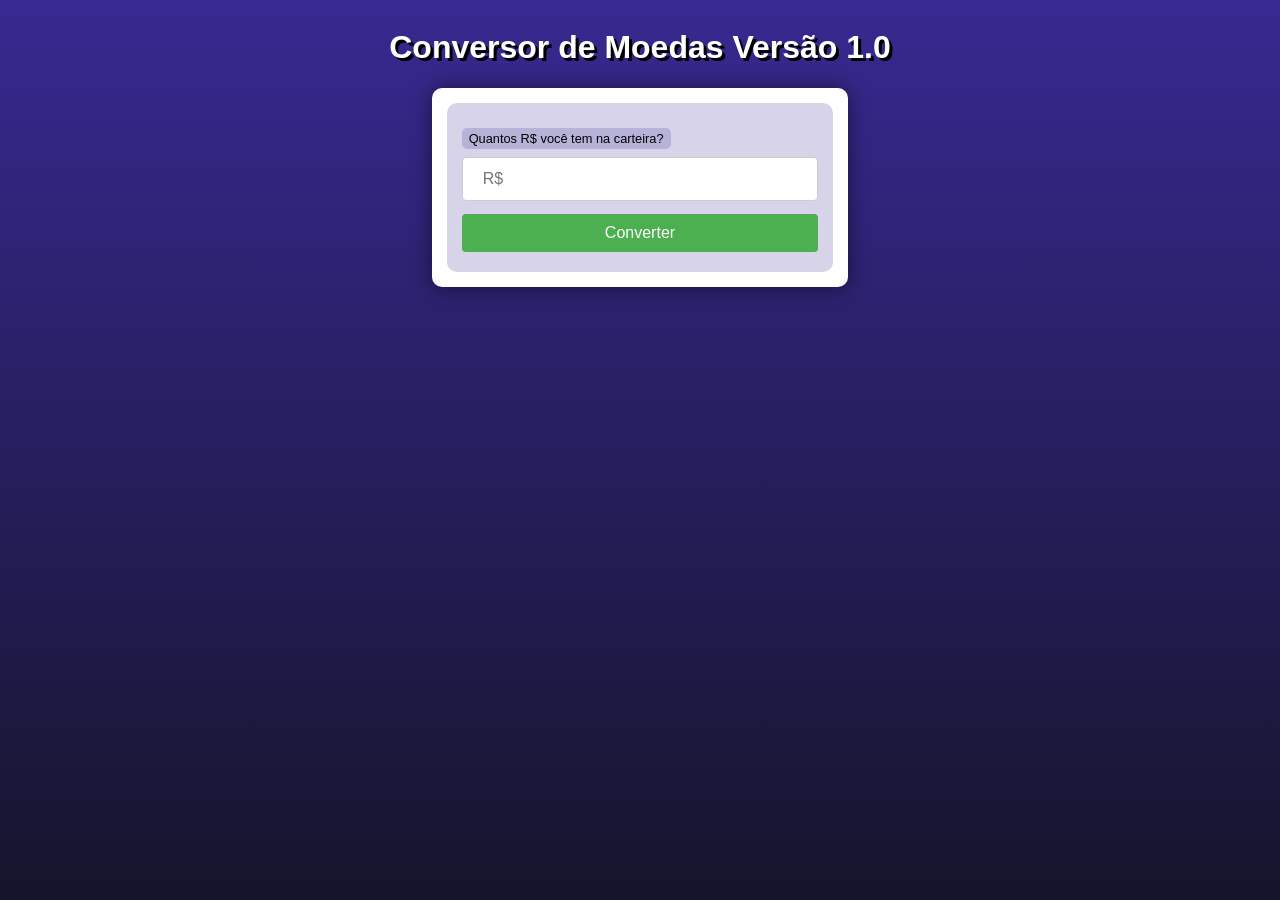
<file: conversor-moedas/index.html>
<!DOCTYPE html>
<html lang="pr-bt">

<head>
    <meta charset="UTF-8">
    <meta name="viewport" content="width=device-width, initial-scale=1.0">
    <title>Conversor de Moedas</title>
    <link rel="stylesheet" href="style.css">
</head>

<body>
    <header>
        <h1>Conversor de Moedas Versão 1.0</h1>
    </header>
    <section>
        <form action="cad.php" method="get">
            <label for="valorReais">Quantos R$ você tem na carteira?</label>
            <input type="text" name="valorReais" id="idValorReais" placeholder="R$">
            <input type="submit" value="Converter">
        </form>
    </section>
</body>

</html>
</file>
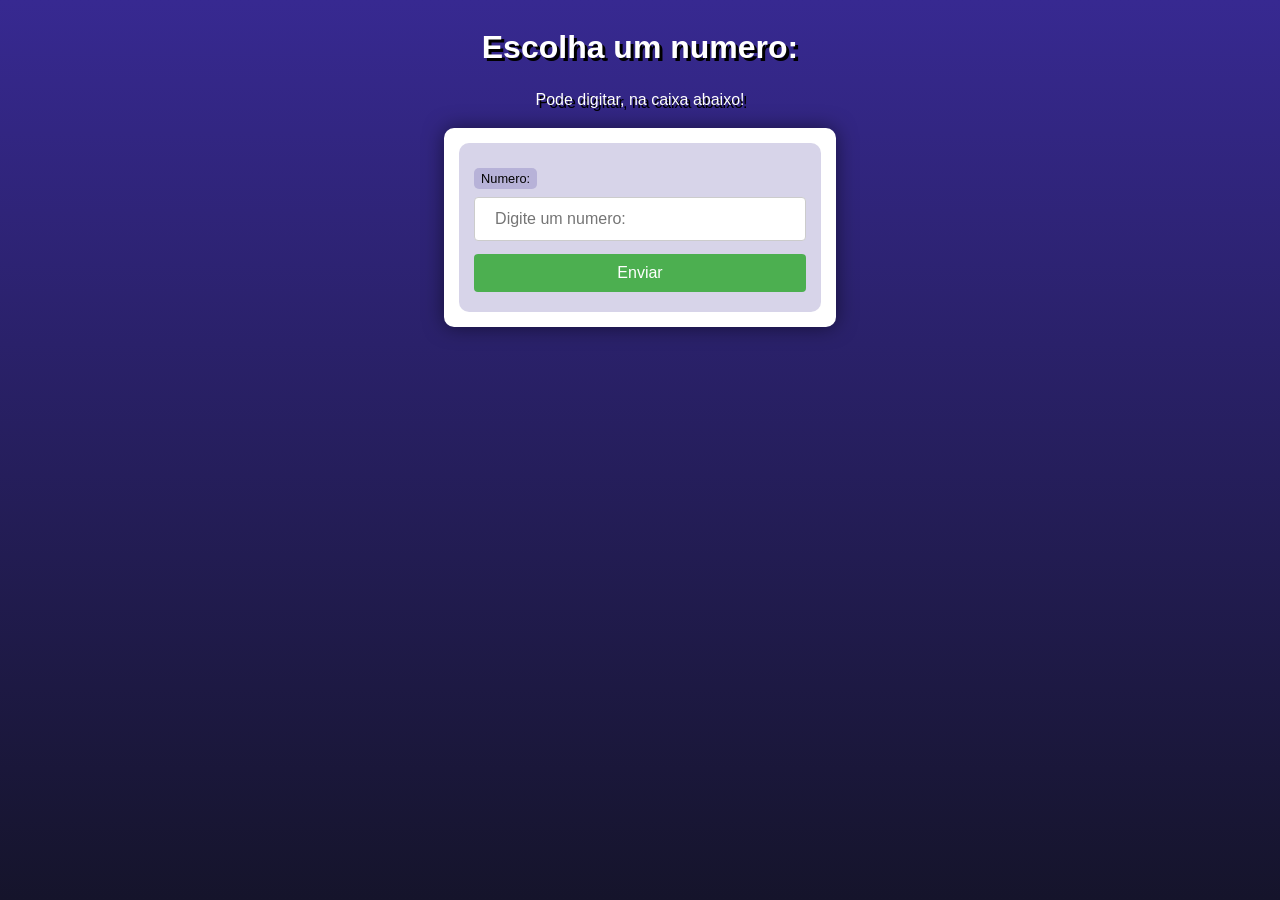
<file: sucessor-antecessor/index.html>
<!DOCTYPE html>
<html lang="pt-br">
<head>
    <meta charset="UTF-8">
    <meta name="viewport" content="width=device-width, initial-scale=1.0">
    <title>Numeros</title>
    <link rel="stylesheet" href="style.css">
</head>
<body>
    <header>
        <h1>Escolha um numero:</h1>
        <p>Pode digitar, na caixa abaixo!</p>
    </header>
    <section>
        <form action="cad.php" method="get">
            <label for="numero">Numero:</label>
            <input type="number" name="numero" id="idnumero" placeholder="Digite um numero:">
            <input type="submit" value="Enviar">
        </form>
    </section>
</body>
</html>
</file>
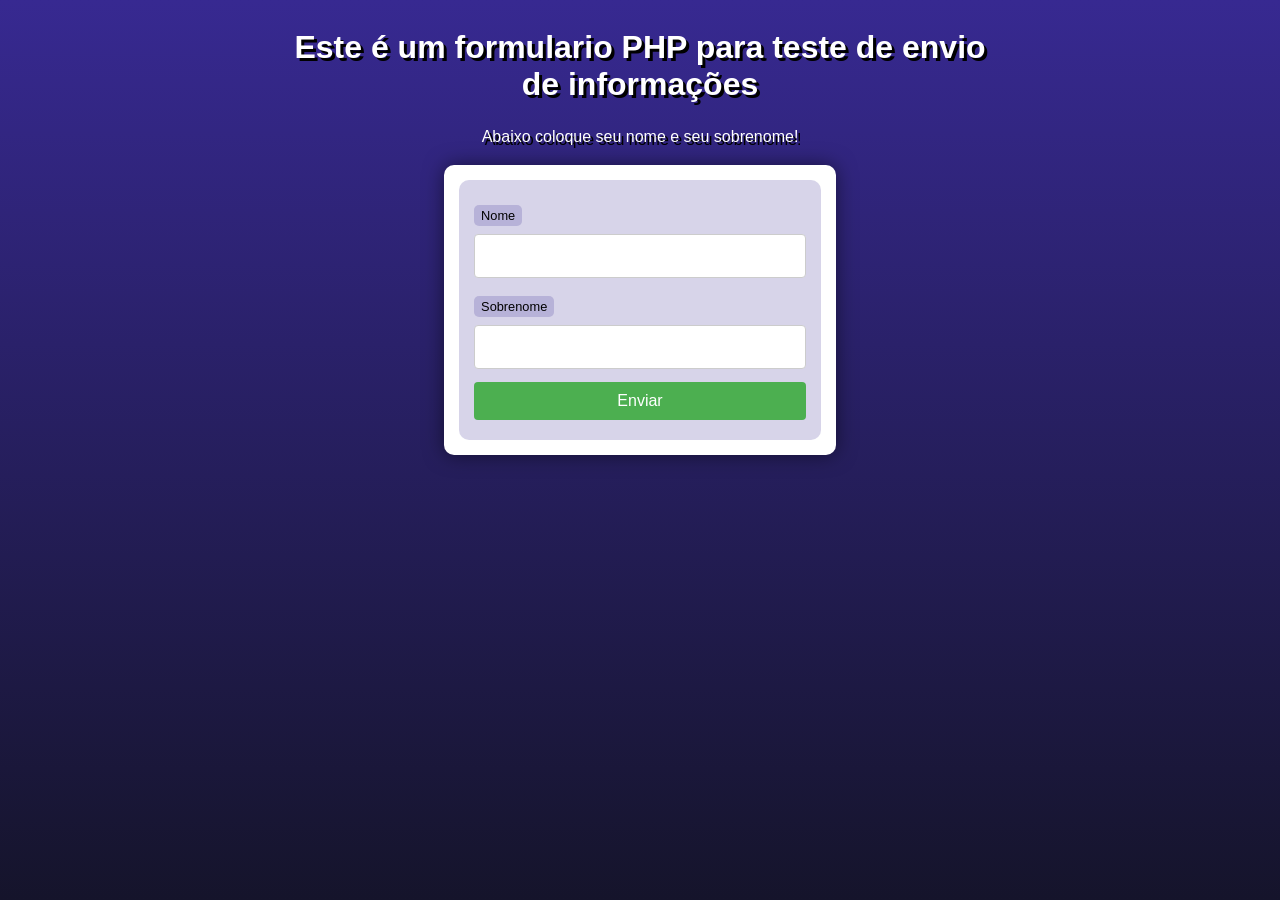
<file: formularios/formulario.html>
<!DOCTYPE html>
<html lang="pt-br">
<head>
    <meta charset="UTF-8">
    <meta name="viewport" content="width=device-width, initial-scale=1.0">
    <link rel="stylesheet" href="style.css">
    <title>Formulario PHP</title>
</head>
<body>
<header>    
<h1>Este é um formulario PHP para teste de envio de informações</h1>
<p>Abaixo coloque seu nome e seu sobrenome!</p>
</header>
<section>
    <form action="cad.php" method="get">
        <label for="nome">Nome</label>
        <input type="text" name="nome" id="idnome">
        <label for="sobrenome">Sobrenome</label>
        <input type="text" name="sobrenome" id="idsobrenome">
        <input type="submit" value="Enviar">
    </form>
</section>
</body>
</html>
</file>
<file: conversor-moedas/style.css>
@charset "UTF-8";

* {
    font-family: Verdana, Geneva, Tahoma, sans-serif;
    box-sizing: border-box;
}

/* ELEMENTOS DA INTERFACE */

body {
    background-color: #15142b;
    background-image: linear-gradient(180deg, #372991, #15142b);
    background-repeat: no-repeat;
    background-position: center center;
    background-size: cover;
    background-attachment: fixed;

    display: flex;
    flex-direction: column;
    flex-wrap: nowrap;
    justify-content: center;
    align-items: center;
}

header, main, section, article {
    max-width: 700px;
}

header > h1 {
    color: white;
    text-shadow: 3px 3px 0px black;
    text-align: center;
}

main, section, article {
    background-color: white;
    padding: 15px;
    margin-bottom: 20px;
    border-radius: 10px;
    box-shadow: 0px 0px 20px rgba(0, 0, 0, 0.502);
}

footer {
    display: block;
    width: 100vw;
    background-color: #291f6c;
    color: white;
    text-align: center;
    margin-top: auto;
    padding: 5px;
}

p {
    text-align: center;
    line-height: 1.5em;
}

h2, h3, h4 {
    color: #372991;
    margin: 0 0 10px 0;
}

a {
    color: #15142b;
    background-color: rgba(55, 41, 145, 0.1);
    padding: 0 3px;
    font-weight: 600;
    text-decoration: none;
    border-bottom: .5px dotted #372991;
}

a:hover {
    color: #372991;
    border-bottom: 1px solid #372991;
}

/* TABELAS E LISTAS */

table {
    min-width: 400px;
    border-spacing: 0px;
    border: 0.5px solid #372991;
    margin: 10px auto;
}

table th {
    background-color: #372991;
    color: white;
    padding: 5px;
    text-align: left;
}

table td {
    padding: 5px;
}

table tr {
    background-color: rgba(55, 41, 145, 0.05);
}

table tr:nth-child(odd) {
    background-color: rgba(55, 41, 145, 0.3);
}

table.divisao {
    border: 1px solid white;
}

table.divisao td {
    background-color: white;
    padding: 20px;
    text-align: center;
    font-size: 2.5em;
}

table.divisao  tr:nth-child(1) td:nth-child(2) {
    border-bottom: 3px solid black;
    border-left: 3px solid black;
}

table.divisao tr:nth-child(2) td:nth-child(2) {
    border-left: 3px solid black;
}

table.divisao tr:nth-child(2) td:nth-child(1) {
    text-decoration: underline;
}

ul > li::marker {
    color: #372991;
}

/* ELEMENTOS DE FORMULÁRIO */

form {
    background-color: rgba(55, 41, 145, 0.2);
    padding: 15px;
    border-radius: 10px;
}

form label {
    display: block;
    width: fit-content;
    font-size: 0.8em;
    font-weight: 100;
    background-color: rgba(55, 41, 145, 0.2);
    padding: 3px 7px;
    margin-top: 10px;
    margin-bottom: 0px;
    border-radius: 5px;
}

input[type=text], [type=number], select, input[type=date], input[type=date], input[type=datetime], input[type=email], input[type=month], input[type=password], input[type=range], input[type=tel], input[type=time], input[type=week] {
    width: 100%;
    padding: 12px 20px;
    font-size: 1em;
    margin: 8px 0;
    display: inline-block;
    border: 1px solid #ccc;
    border-radius: 4px;
    box-sizing: border-box;
}
  
input[type=submit] {
    width: 100%;
    background-color: #4CAF50;
    font-size: 1em;
    color: white;
    padding: 10px 20px;
    margin: 5px 0;
    border: none;
    border-radius: 4px;
    cursor: pointer;
}
  
input[type=submit]:hover {
    background-color: #45a049;
}

input[type=reset] {
    width: 100%;
    background-color: #eb9903;
    font-size: 1em;
    color: white;
    padding: 10px 20px;
    margin: 5px 0;
    border: none;
    border-radius: 4px;
    cursor: pointer;
}

input[type=reset]:hover {
    background-color: #c27013;
}

input[type=button], button {
    width: 100%;
    background-color: #372991;
    font-size: 1em;
    color: white;
    padding: 10px 20px;
    margin: 5px 0;
    border: none;
    border-radius: 4px;
    cursor: pointer;
}

input[type=button]:hover, button:hover {
    background-color: #291f6c;
}

fieldset {
    border: 0.5px dotted #372991;
}

fieldset > legend {
    font-size: 0.8em;
    font-weight: 100;
    background-color: rgba(55, 41, 145, 0.2);
    padding: 3px 7px;
    border-radius: 5px;
}

input[type=radio] + label, input[type=checkbox] + label {
    display: inline-block;
    font-size: 1em;
    background-color: rgba(0, 0, 0, 0);
}
</file>
<file: sucessor-antecessor/style.css>
@charset "UTF-8";

* {
    font-family: Verdana, Geneva, Tahoma, sans-serif;
    box-sizing: border-box;
}

/* ELEMENTOS DA INTERFACE */

body {
    background-color: #15142b;
    background-image: linear-gradient(180deg, #372991, #15142b);
    background-repeat: no-repeat;
    background-position: center center;
    background-size: cover;
    background-attachment: fixed;

    display: flex;
    flex-direction: column;
    flex-wrap: nowrap;
    justify-content: center;
    align-items: center;
}

header,
main,
section,
article {
    max-width: 700px;
}

header>h1 {
    color: white;
    text-shadow: 3px 3px 0px black;
    text-align: center;
}

header>p {
    color: white;
    text-shadow: 3px 3px 0px black;
    text-align: center;
}

main,
section,
article {
    background-color: white;
    padding: 15px;
    margin-bottom: 20px;
    border-radius: 10px;
    box-shadow: 0px 0px 20px rgba(0, 0, 0, 0.502);
}

footer {
    display: block;
    width: 100vw;
    background-color: #291f6c;
    color: white;
    text-align: center;
    margin-top: auto;
    padding: 5px;
}

p {
    text-align: center;
    line-height: 1.5em;
}

h2,
h3,
h4 {
    color: #372991;
    margin: 0 0 10px 0;
}

a {
    color: #15142b;
    background-color: rgba(55, 41, 145, 0.1);
    padding: 0 3px;
    font-weight: 600;
    text-decoration: none;
    border-bottom: .5px dotted #372991;
}

a:hover {
    color: #372991;
    border-bottom: 1px solid #372991;
}

/* TABELAS E LISTAS */

table {
    min-width: 400px;
    border-spacing: 0px;
    border: 0.5px solid #372991;
    margin: 10px auto;
}

table th {
    background-color: #372991;
    color: white;
    padding: 5px;
    text-align: left;
}

table td {
    padding: 5px;
}

table tr {
    background-color: rgba(55, 41, 145, 0.05);
}

table tr:nth-child(odd) {
    background-color: rgba(55, 41, 145, 0.3);
}

table.divisao {
    border: 1px solid white;
}

table.divisao td {
    background-color: white;
    padding: 20px;
    text-align: center;
    font-size: 2.5em;
}

table.divisao tr:nth-child(1) td:nth-child(2) {
    border-bottom: 3px solid black;
    border-left: 3px solid black;
}

table.divisao tr:nth-child(2) td:nth-child(2) {
    border-left: 3px solid black;
}

table.divisao tr:nth-child(2) td:nth-child(1) {
    text-decoration: underline;
}

ul>li::marker {
    color: #372991;
}

/* ELEMENTOS DE FORMULÁRIO */

form {
    background-color: rgba(55, 41, 145, 0.2);
    padding: 15px;
    border-radius: 10px;
}

form label {
    display: block;
    width: fit-content;
    font-size: 0.8em;
    font-weight: 100;
    background-color: rgba(55, 41, 145, 0.2);
    padding: 3px 7px;
    margin-top: 10px;
    margin-bottom: 0px;
    border-radius: 5px;
}

input[type=text],
[type=number],
select,
input[type=date],
input[type=date],
input[type=datetime],
input[type=email],
input[type=month],
input[type=password],
input[type=range],
input[type=tel],
input[type=time],
input[type=week] {
    width: 100%;
    padding: 12px 20px;
    font-size: 1em;
    margin: 8px 0;
    display: inline-block;
    border: 1px solid #ccc;
    border-radius: 4px;
    box-sizing: border-box;
}

input[type=submit] {
    width: 100%;
    background-color: #4CAF50;
    font-size: 1em;
    color: white;
    padding: 10px 20px;
    margin: 5px 0;
    border: none;
    border-radius: 4px;
    cursor: pointer;
}

input[type=submit]:hover {
    background-color: #45a049;
}

input[type=reset] {
    width: 100%;
    background-color: #eb9903;
    font-size: 1em;
    color: white;
    padding: 10px 20px;
    margin: 5px 0;
    border: none;
    border-radius: 4px;
    cursor: pointer;
}

input[type=reset]:hover {
    background-color: #c27013;
}

input[type=button],
button {
    width: 100%;
    background-color: #372991;
    font-size: 1em;
    color: white;
    padding: 10px 20px;
    margin: 5px 0;
    border: none;
    border-radius: 4px;
    cursor: pointer;
}

input[type=button]:hover,
button:hover {
    background-color: #291f6c;
}

fieldset {
    border: 0.5px dotted #372991;
}

fieldset>legend {
    font-size: 0.8em;
    font-weight: 100;
    background-color: rgba(55, 41, 145, 0.2);
    padding: 3px 7px;
    border-radius: 5px;
}

input[type=radio]+label,
input[type=checkbox]+label {
    display: inline-block;
    font-size: 1em;
    background-color: rgba(0, 0, 0, 0);
}
</file>
<file: formularios/style.css>
@charset "UTF-8";

* {
    font-family: Verdana, Geneva, Tahoma, sans-serif;
    box-sizing: border-box;
}

/* ELEMENTOS DA INTERFACE */

body {
    background-color: #15142b;
    background-image: linear-gradient(180deg, #372991, #15142b);
    background-repeat: no-repeat;
    background-position: center center;
    background-size: cover;
    background-attachment: fixed;

    display: flex;
    flex-direction: column;
    flex-wrap: nowrap;
    justify-content: center;
    align-items: center;
}

header,
main,
section,
article {
    max-width: 700px;
}

header>h1 {
    color: white;
    text-shadow: 3px 3px 0px black;
    text-align: center;
}

header>p {
    color: white;
    text-shadow: 3px 3px 0px black;
    text-align: center;
}

main,
section,
article {
    background-color: white;
    padding: 15px;
    margin-bottom: 20px;
    border-radius: 10px;
    box-shadow: 0px 0px 20px rgba(0, 0, 0, 0.502);
}

footer {
    display: block;
    width: 100vw;
    background-color: #291f6c;
    color: white;
    text-align: center;
    margin-top: auto;
    padding: 5px;
}

p {
    text-align: center;
    line-height: 1.5em;
}

h2,
h3,
h4 {
    color: #372991;
    margin: 0 0 10px 0;
}

a {
    color: #15142b;
    background-color: rgba(55, 41, 145, 0.1);
    padding: 0 3px;
    font-weight: 600;
    text-decoration: none;
    border-bottom: .5px dotted #372991;
}

a:hover {
    color: #372991;
    border-bottom: 1px solid #372991;
}

/* TABELAS E LISTAS */

table {
    min-width: 400px;
    border-spacing: 0px;
    border: 0.5px solid #372991;
    margin: 10px auto;
}

table th {
    background-color: #372991;
    color: white;
    padding: 5px;
    text-align: left;
}

table td {
    padding: 5px;
}

table tr {
    background-color: rgba(55, 41, 145, 0.05);
}

table tr:nth-child(odd) {
    background-color: rgba(55, 41, 145, 0.3);
}

table.divisao {
    border: 1px solid white;
}

table.divisao td {
    background-color: white;
    padding: 20px;
    text-align: center;
    font-size: 2.5em;
}

table.divisao tr:nth-child(1) td:nth-child(2) {
    border-bottom: 3px solid black;
    border-left: 3px solid black;
}

table.divisao tr:nth-child(2) td:nth-child(2) {
    border-left: 3px solid black;
}

table.divisao tr:nth-child(2) td:nth-child(1) {
    text-decoration: underline;
}

ul>li::marker {
    color: #372991;
}

/* ELEMENTOS DE FORMULÁRIO */

form {
    background-color: rgba(55, 41, 145, 0.2);
    padding: 15px;
    border-radius: 10px;
}

form label {
    display: block;
    width: fit-content;
    font-size: 0.8em;
    font-weight: 100;
    background-color: rgba(55, 41, 145, 0.2);
    padding: 3px 7px;
    margin-top: 10px;
    margin-bottom: 0px;
    border-radius: 5px;
}

input[type=text],
[type=number],
select,
input[type=date],
input[type=date],
input[type=datetime],
input[type=email],
input[type=month],
input[type=password],
input[type=range],
input[type=tel],
input[type=time],
input[type=week] {
    width: 100%;
    padding: 12px 20px;
    font-size: 1em;
    margin: 8px 0;
    display: inline-block;
    border: 1px solid #ccc;
    border-radius: 4px;
    box-sizing: border-box;
}

input[type=submit] {
    width: 100%;
    background-color: #4CAF50;
    font-size: 1em;
    color: white;
    padding: 10px 20px;
    margin: 5px 0;
    border: none;
    border-radius: 4px;
    cursor: pointer;
}

input[type=submit]:hover {
    background-color: #45a049;
}

input[type=reset] {
    width: 100%;
    background-color: #eb9903;
    font-size: 1em;
    color: white;
    padding: 10px 20px;
    margin: 5px 0;
    border: none;
    border-radius: 4px;
    cursor: pointer;
}

input[type=reset]:hover {
    background-color: #c27013;
}

input[type=button],
button {
    width: 100%;
    background-color: #372991;
    font-size: 1em;
    color: white;
    padding: 10px 20px;
    margin: 5px 0;
    border: none;
    border-radius: 4px;
    cursor: pointer;
}

input[type=button]:hover,
button:hover {
    background-color: #291f6c;
}

fieldset {
    border: 0.5px dotted #372991;
}

fieldset>legend {
    font-size: 0.8em;
    font-weight: 100;
    background-color: rgba(55, 41, 145, 0.2);
    padding: 3px 7px;
    border-radius: 5px;
}

input[type=radio]+label,
input[type=checkbox]+label {
    display: inline-block;
    font-size: 1em;
    background-color: rgba(0, 0, 0, 0);
}
</file>
